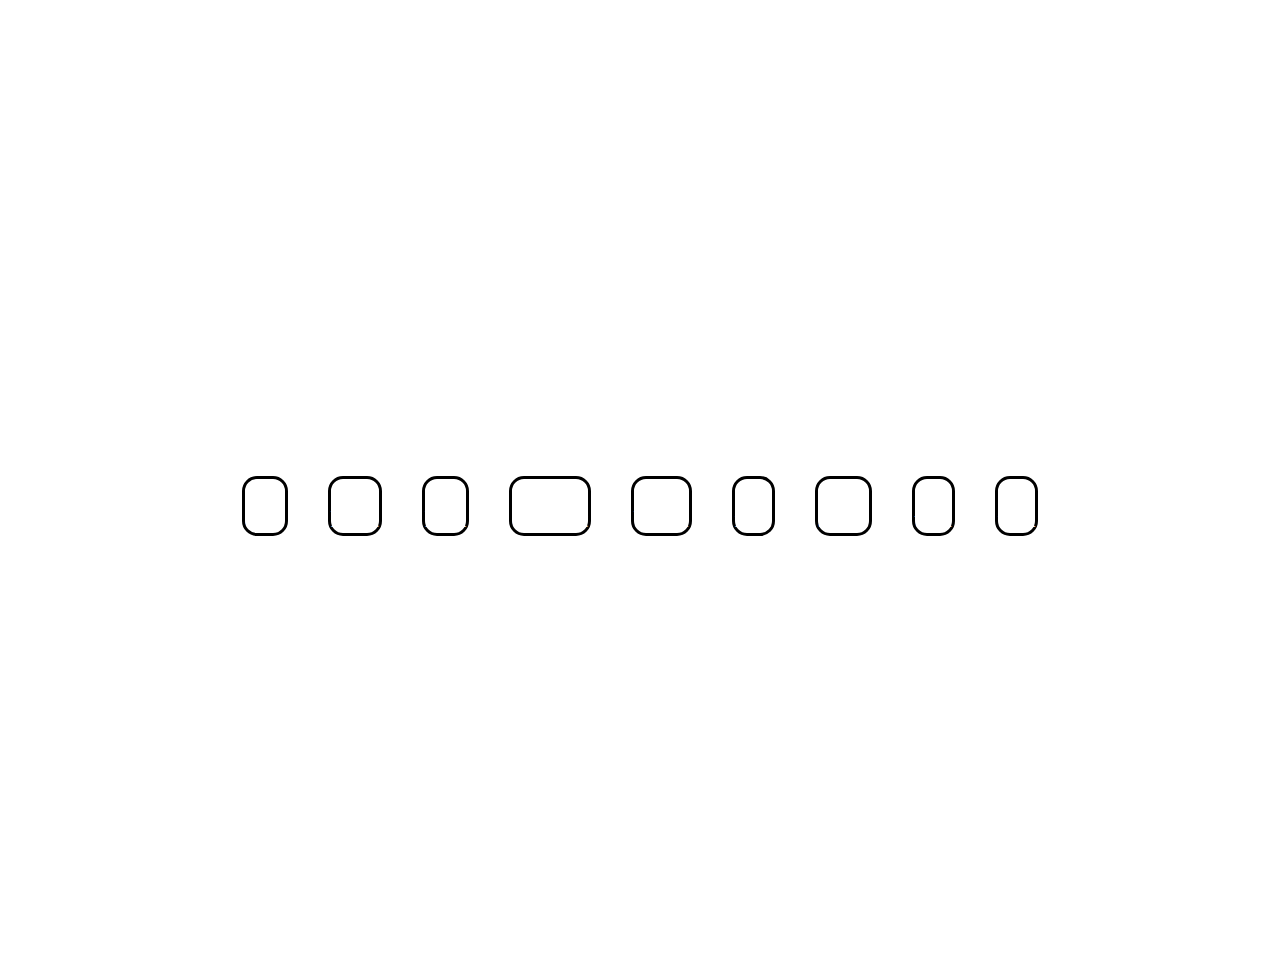
<file: Day1/index.html>
<!DOCTYPE html>
<html lang="en">
<head>
  <meta charset="UTF-8">
  <title>JS Drum Kit</title>
  <link rel="stylesheet" href="css/day1.css">
</head>
<body>
	
	<div><h3>按按鍵 or 滑鼠點擊 可發出聲音</h3></div>
  <div class="keys">
 
    <div data-key="65" class="key">
      <kbd>A</kbd>
      <span class="sound">clap</span>
    </div>
    <div data-key="83" class="key">
      <kbd>S</kbd>
      <span class="sound">hihat</span>
    </div>
    <div data-key="68" class="key">
      <kbd>D</kbd>
      <span class="sound">kick</span>
    </div>
    <div data-key="70" class="key">
      <kbd>F</kbd>
      <span class="sound">openhat</span>
    </div>
    <div data-key="71" class="key">
      <kbd>G</kbd>
      <span class="sound">boom</span>
    </div>
    <div data-key="72" class="key">
      <kbd>H</kbd>
      <span class="sound">ride</span>
    </div>
    <div data-key="74" class="key">
      <kbd>J</kbd>
      <span class="sound">snare</span>
    </div>
    <div data-key="75" class="key">
      <kbd>K</kbd>
      <span class="sound">tom</span>
    </div>
    <div data-key="76" class="key">
      <kbd>L</kbd>
      <span class="sound">tink</span>
    </div>
  </div>

  <audio data-key="65" src="sounds/boom.wav"></audio>
  <audio data-key="83" src="sounds/hihat.wav"></audio>
  <audio data-key="68" src="sounds/kick.wav"></audio>
  <audio data-key="70" src="sounds/openhat.wav"></audio>
  <audio data-key="71" src="sounds/boom.wav"></audio>
  <audio data-key="72" src="sounds/ride.wav"></audio>
  <audio data-key="74" src="sounds/snare.wav"></audio>
  <audio data-key="75" src="sounds/tom.wav"></audio>
  <audio data-key="76" src="sounds/tink.wav"></audio>


<script src="js/DAY1.js">

 
</script>



</body>
</html>
</file>
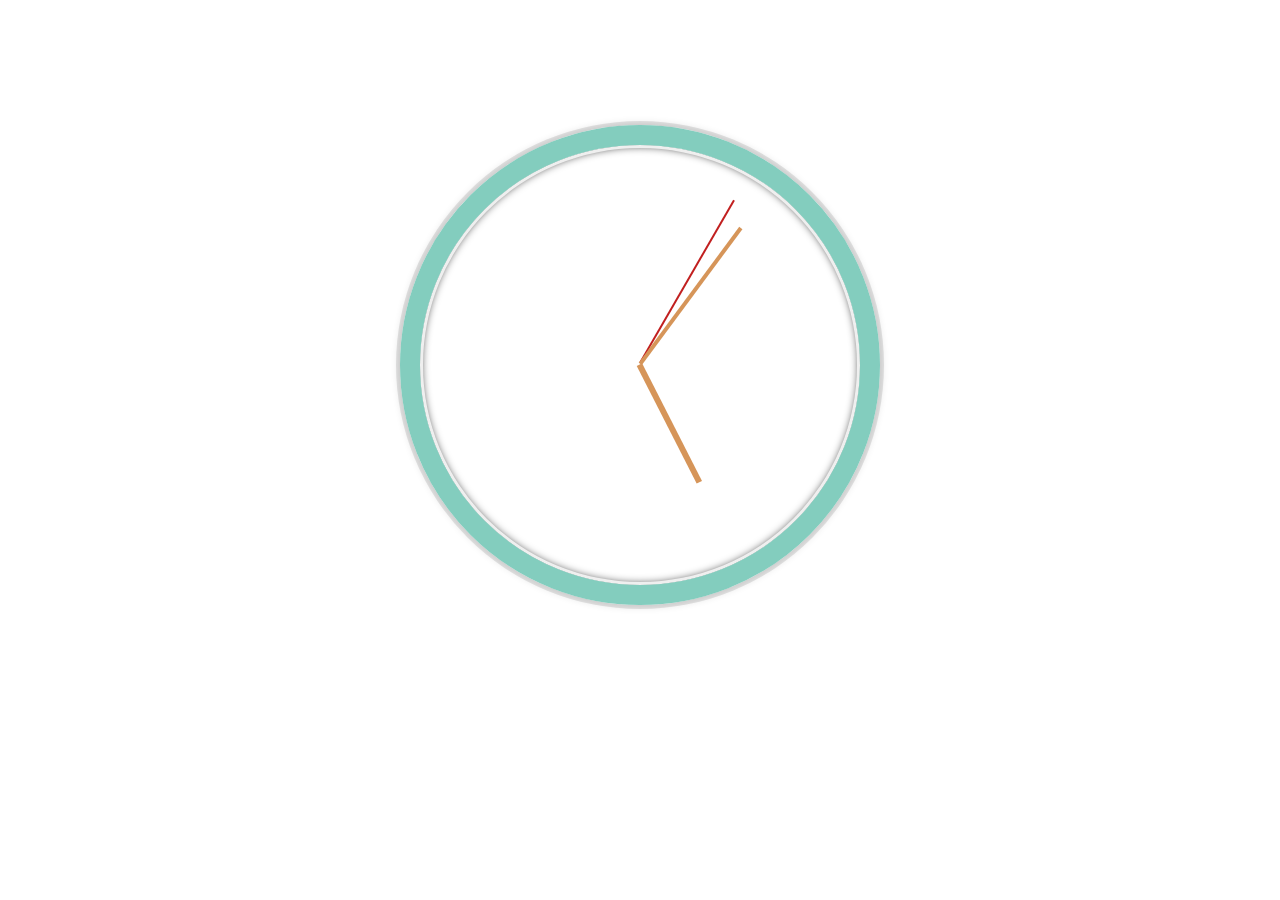
<file: Day2/index.html>
<!DOCTYPE html>
<html lang="en">
<head>
	<meta charset="UTF-8">
	<title>模擬時鐘</title>
</head>
<style>
	*{
		box-sizing: border-box;
		padding: 0;
		margin:0;
	}
	body{

		background: url(https://images.unsplash.com/photo-1422207258071-70754198c4a2?ixlib=rb-0.3.5&ixid=eyJhcHBfaWQiOjEyMDd9&s=b3ead7d2589717f5e1449373f47426e2&auto=format&fit=crop&w=741&q=80) no-repeat center center;
	background-size: cover;
	}
	.clock{
		text-align: center;
		width: 30rem;
      height: 30rem;
      border:20px solid #83cdbe;
      border-radius:50%;
      margin:50px auto;
      position: relative;
      padding:2rem;
      box-shadow:
        0 0 0 4px rgba(0,0,0,0.1),
        inset 0 0 0 3px #EFEFEF,
        inset 0 0 10px black,
        0 0 10px rgba(0,0,0,0.2);
	}
	  .clock-face {
      position: relative;
      width: 100%;
      height: 100%;
      transform: translateY(-3px); /* account for the height of the clock hands */
    }
	.hand{
		position: absolute;
		top: 50%;
		background: black;
		width: 50%;
		height: 6px;
		transform-origin: 100%;
		transform: rotate(90deg);
		transition: all 0.5s;
		transition-timing-function: cubic-bezier(0.1, 2.7, 0.58, 1);
	}

	 .second-hand {
            height: 2px;
            background: #c11f1f;
        }
        
        .min-hand {
            height: 4px;
            width: 45%;
            margin-left: 5%;
            background: #d69559;
        }
        
        .hour-hand {
            height: 6px;
            width: 35%;
            margin-left: 15%;
            background:#d69559;
        }
        .title{

        	margin-top: 10px;
        	width: 100%;
        	font-size: 1.5em;
			color: white;
			text-align: center;

        }

</style>

<body>
	<div class="title"> 
		<span>JS30 - Day2 </span>
		<h3>時鐘模擬</h3></div>
	<div class="clock">
			
		<div class="clock-face">
			<div class="hand second-hand"></div>
			<div class="hand min-hand"></div>
			<div class="hand hour-hand"></div>
		</div>
	</div>

	

	<script>
			// 蒐找元素
			const secondHand = document.querySelector('.second-hand');
			const minHand = document.querySelector('.min-hand');
			const hourHand = document.querySelector('.hour-hand');
		function getTime(){
			// 先取得當前時間
			let now = new Date();
			// 設置秒,分,時針

			let second = now.getSeconds();
			let minute = now.getMinutes();
			let hour = now.getHours();

			// 設定轉動角度
			let secondsDegrees = ((second/60)*360) + 90 ;
			secondHand.style.transform = setRotate(secondsDegrees);

			let minutesDegrees = ((minute/60)*360) + ((second/60)*6) +90 ;
			minHand.style.transform = setRotate(minutesDegrees);

			let hourDegrees = ((hour / 12) * 360) + ((minute/60)*30) + 90;
			hourHand.style.transform = setRotate(hourDegrees);


			//  
		}

        //GuaHsu 若傳入角度為0，則不顯示動畫效果避免354~0的rotate反彈跳
        function setRotate(deg) {
            if (deg === 0) {
                document.querySelector('.hand').style.transition = 'all 0s';
            } else {
                document.querySelector('.hand').style.transition = 'all 0.05s';
            }
            return `rotate(${deg}deg)`;
        }
		

		setInterval(getTime,1000);

		getTime();
		
		
	</script>
	
</body>
</html>
</file>
<file: Day1/css/day1.css>
* {
	padding: 0;
	box-sizing: border-box;
	margin:0;

}
body{

	background: url(https://images.unsplash.com/photo-1422207258071-70754198c4a2?ixlib=rb-0.3.5&ixid=eyJhcHBfaWQiOjEyMDd9&s=b3ead7d2589717f5e1449373f47426e2&auto=format&fit=crop&w=741&q=80) no-repeat center center;
	background-size: cover;

}
.keys{
	display: flex; /*要使用flex要在元素內先宣告flex*/
    flex: 1; /*這是一個簡寫，全部為flex: flex-grow｜flex-shrink｜flex-basis*/
    min-height: 100vh; /*vh代表view height, 百分比呈現*/
    align-items: center; /*宣告為flex後才有效的屬性，垂直置中*/
    justify-content: center;/*宣告為flex後才有效的屬性，水平置中*/
	text-align: center; 
	
	
}

div h3 {
	margin-top: 30px;
	text-align: center;
	color: white;
}

.key{
	font-size: 1.5em;
	transition: 0.07s;
	color: white;
	border:3px solid black;
	border-radius: 15px;
	margin:0 20px;
}

span {
	display: block;
}


.playing{
  transform: scale(3);
  border-color: #ffc600;
  box-shadow: 0 0 1rem #ffc600;
}
</file>
